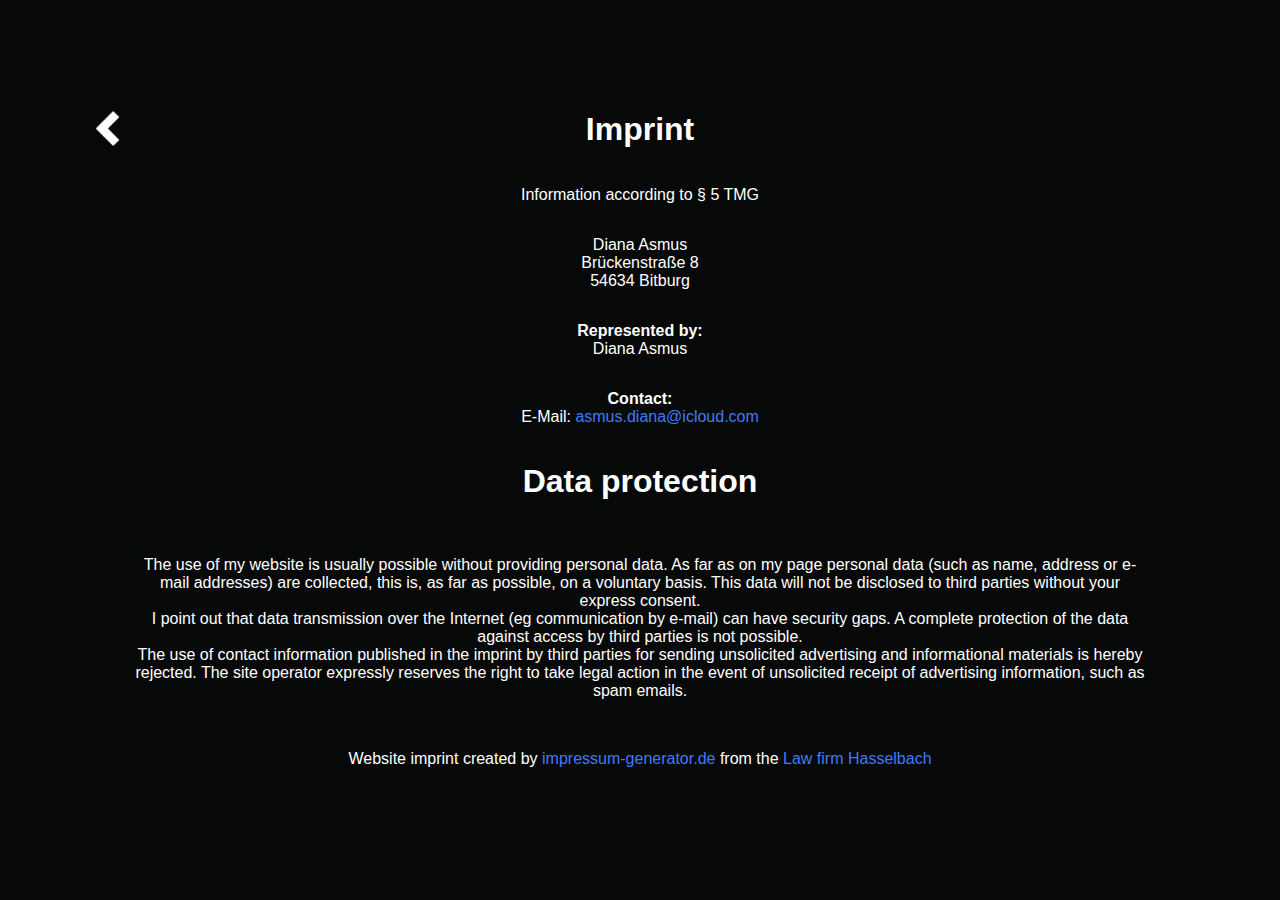
<file: imprint.html>
<!DOCTYPE html>
<html lang="en">

<head>
    <meta charset="UTF-8">
    <meta name="viewport" content="width=device-width, initial-scale=1.0">
    <link rel="stylesheet" href="CSS/imprint.css">
    <link rel="icon" href="assets/img/alien/alien-head.png">
    <title>Imprint</title>
</head>

<body>
    <a href="index.html" class="return-arrow"><img src="assets/img/start-screen/arrow-left.png" alt="Arrow left"></a>
    <h1>Imprint</h1>
    <p>Information according to § 5 TMG</p>
    <p>Diana Asmus <br>
        Brückenstraße 8<br>
        54634 Bitburg <br>
    </p>
    <p> <strong>Represented by: </strong><br>
        Diana Asmus<br>
    </p>
    <p><strong>Contact:</strong> <br>
        E-Mail: <a href='mailto:asmus.diana@icloud.com'>asmus.diana@icloud.com</a><br>
    </p>

    <h1>Data protection</h1><br>
    <p>The use of my website is usually possible without providing personal data. As far as on my
        page personal data (such as name, address or e-mail addresses) are collected, this is,
        as far as possible, on a voluntary basis. This data will not be disclosed to third parties without your express
        consent.<br>
        I point out that data transmission over the Internet (eg communication by e-mail)
        can have security gaps. A complete protection of the data against access by third parties is not
        possible. <br>
        The use of contact information published in the imprint by third parties for sending unsolicited advertising and
        informational materials is hereby rejected. The site operator expressly reserves the right to take legal action
        in
        the event of unsolicited receipt of advertising information, such as spam emails.<br>
        <br>
    </p>

    <p>Website imprint created by <a href="https://www.impressum-generator.de">impressum-generator.de</a> from the <a
            href="https://www.kanzlei-hasselbach.de/" rel="nofollow">Law firm Hasselbach</a></p>

</body>

</html>
</file>
<file: CSS/imprint.css>
body {
    margin: 0;
    background-color: #070908;
    color: white;
    font-family: sans-serif;
    display: flex;
    flex-direction: column;
    align-items: center;
    height: 100%;
    min-height: 100vh;
    width: 100%;
    padding: 10vh 15vh;
    box-sizing: border-box;
    text-align: center;
}

body a {
    color: #4179fb;
    text-decoration: none;
}

body a:hover {
    text-decoration: underline;
}

.return-arrow {
    position: absolute;
    left: 10vh;
    top: 10vh;
    margin-top: 21px;
    cursor: pointer;
    transition: all ease-in-out 125ms;
}

.return-arrow img {
    height: 35px;
}

.return-arrow:hover {
    filter: invert(14%) sepia(73%) saturate(520%) hue-rotate(31deg) brightness(98%) contrast(83%);
}

@media (min-width: 1300px) {

    .return-arrow {
        height: 50px;
    }

    body a {
        font-size: 1.5rem;
    }

    body p {
        font-size: 1.5rem;
    }
}

@media (max-width: 700px) {

    body {
        padding: 5vh;
    }

    .return-arrow {
        top: 5vh;
        left: 5vh;
    }

    .return-arrow img {
        height: 30px;
    }
}
</file>
